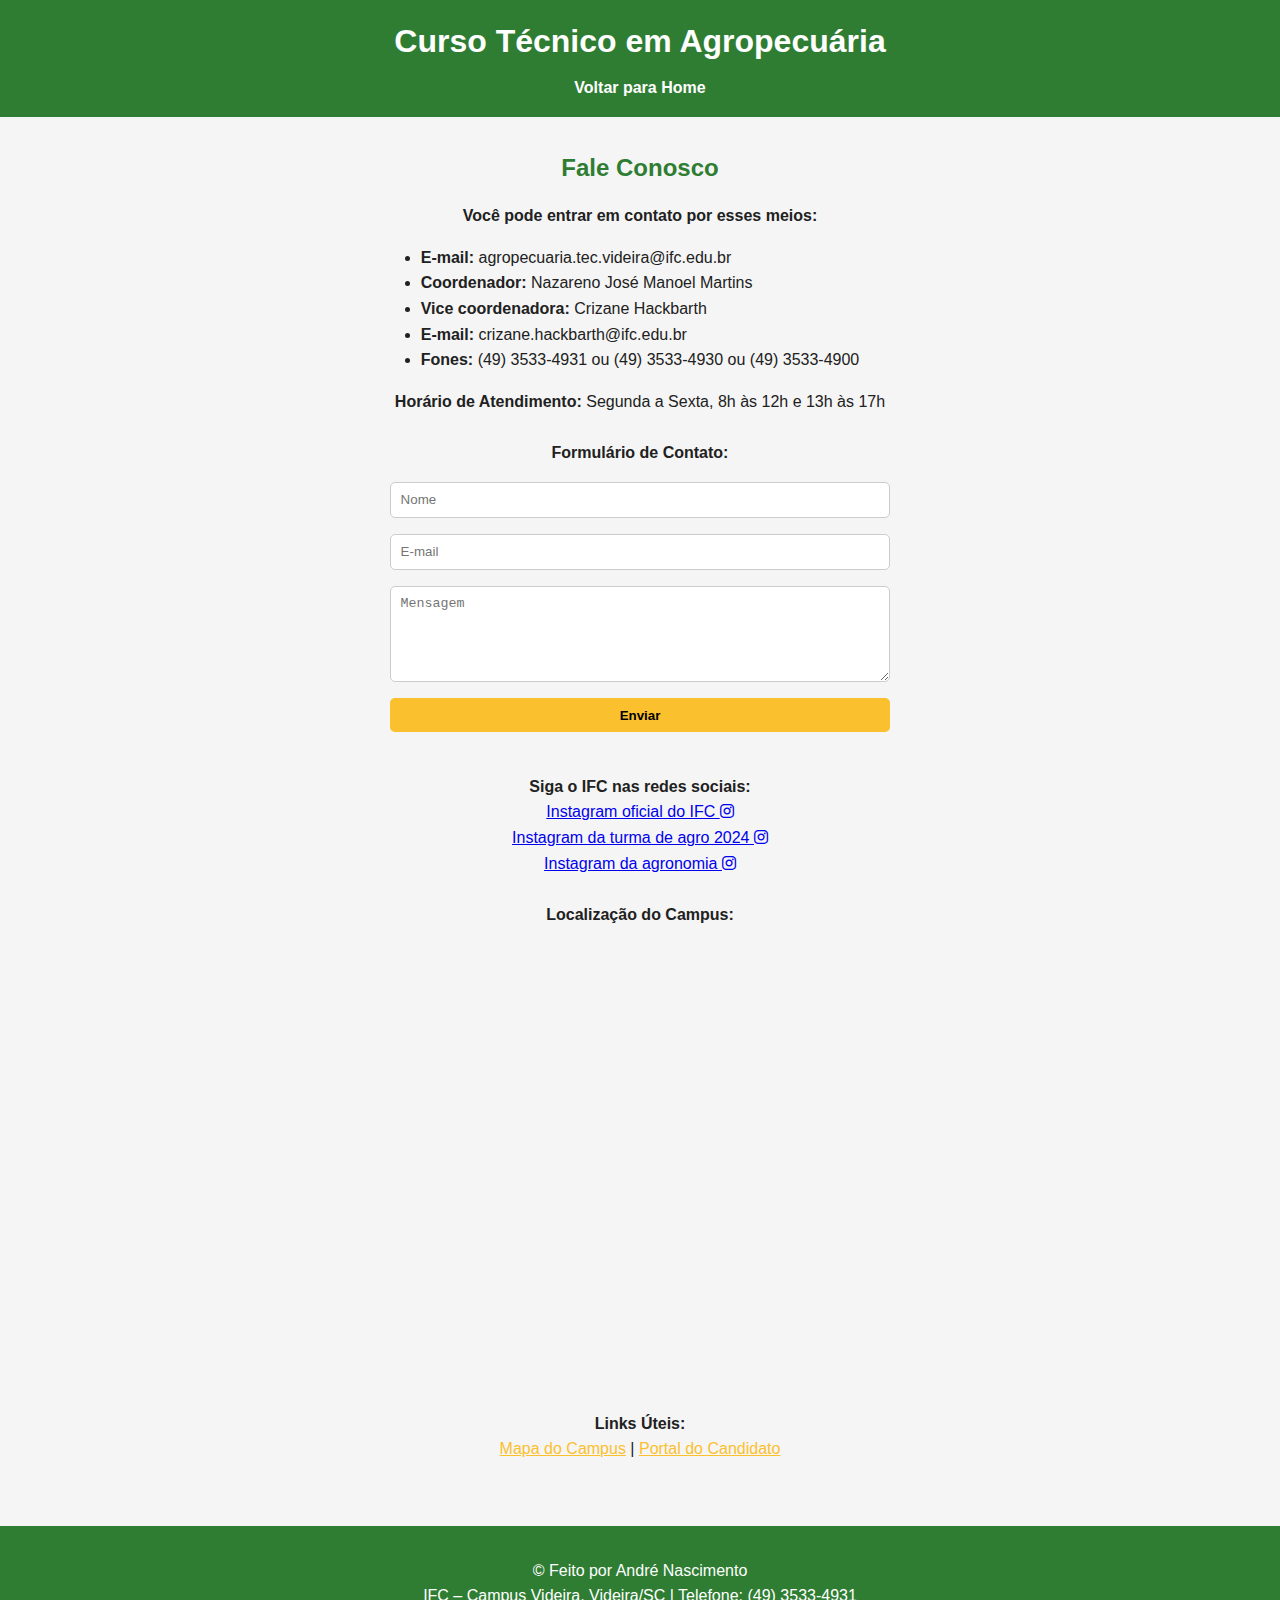
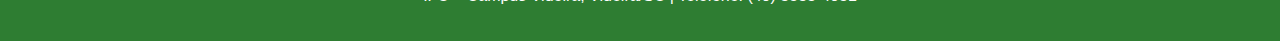
<file: contato.html>
<!DOCTYPE html>
<html lang="pt-br">
<head>
  <meta charset="UTF-8">
  <meta name="viewport" content="width=device-width, initial-scale=1.0">
  <title>Contato - Curso Técnico em Agropecuária</title>
  <link rel="stylesheet" href="src/style.css">
  <link rel="stylesheet" href="https://cdnjs.cloudflare.com/ajax/libs/font-awesome/6.4.0/css/all.min.css" integrity="sha512-..." crossorigin="anonymous" referrerpolicy="no-referrer" />
</head>
<body>
  <header>
    <h1>Curso Técnico em Agropecuária</h1>
    <nav>
      <a href="index.html">Voltar para Home</a>
    </nav>
  </header>

  <section style="text-align:center; padding:2rem;">
    <h2>Fale Conosco</h2>
    <p><b>Você pode entrar em contato por esses meios:</b></p>
    
    <ul>
        <li><b>E-mail:</b> agropecuaria.tec.videira@ifc.edu.br</li>
        <li><b>Coordenador:</b> Nazareno José Manoel Martins</li>
        <li><b>Vice coordenadora:</b> Crizane Hackbarth</li>
        <li><b>E-mail:</b> crizane.hackbarth@ifc.edu.br</li>
        <li><b>Fones:</b> (49) 3533-4931 ou (49) 3533-4930 ou  (49) 3533-4900</li>
    </ul>
    
    <br>
    <p><b>Horário de Atendimento:</b> Segunda a Sexta, 8h às 12h e 13h às 17h</p>

    <br>
    <p><b>Formulário de Contato:</b></p>
    <form style="max-width:500px; margin:1rem auto; display:flex; flex-direction:column; gap:1rem;">
      <input type="text" name="nome" placeholder="Nome" required style="padding:.6rem; border:1px solid #ccc; border-radius:5px;">
      <input type="email" name="email" placeholder="E-mail" required style="padding:.6rem; border:1px solid #ccc; border-radius:5px;">
      <textarea name="mensagem" placeholder="Mensagem" rows="5" required style="padding:.6rem; border:1px solid #ccc; border-radius:5px;"></textarea>
      <button type="submit" style="background:#fbc02d; border:none; padding:.6rem; border-radius:5px; font-weight:bold; cursor:pointer;">Enviar</button>
    </form>

    <br>
    <p><b>Siga o IFC nas redes sociais:</b></p>
    <a href="https://www.instagram.com/ifc.oficial.videira/" target="_blank">Instagram oficial do IFC <i class="fab fa-instagram"></i></a><br>
    <a href="https://www.instagram.com/agroifc.2024/?next=%2F" target="_blank">Instagram da turma de agro 2024 <i class="fab fa-instagram"></i></a><br>
    <a href="https://www.instagram.com/agronomiaifcvideira/" target="_blank">Instagram da agronomia <i class="fab fa-instagram"></i></a>

    <br><br>
    <p><b>Localização do Campus:</b></p>
    <iframe src="https://www.google.com/maps/embed?pb=!1m18!1m12!1m3!1d5977.262811469749!2d-51.147624041112906!3d-27.026951128680285!2m3!1f0!2f0!3f0!3m2!1i1024!2i768!4f13.1!3m3!1m2!1s0x94e14fa5b07c8fd5%3A0xfc69f726d4659812!2sInstituto%20Federal%20de%20Educa%C3%A7%C3%A3o%20Ci%C3%AAncia%20e%20Tecnologia%20Catarinense%20-%20Campus%20Videira!5e0!3m2!1spt-BR!2sbr!4v1756862745360!5m2!1spt-BR!2sbr" width="600" height="450" style="border:0;" allowfullscreen="" loading="lazy" referrerpolicy="no-referrer-when-downgrade"></iframe>

    <br><br>
    <p><b>Links Úteis:</b></p>
    <a href="https://maps.app.goo.gl/rjU8Dv7nNSdVWWR18" style="color:#fbc02d;">Mapa do Campus</a> | 
    <a href="https://candidato.ifc.edu.br/" style="color:#fbc02d;">Portal do Candidato</a>
  </section>

  <footer class="header" style="background:#2e7d32; color:white; text-align:center; padding:2rem; margin-top:2rem;">
    <p>&copy; Feito por André Nascimento</p>
    <p>IFC – Campus Videira, Videira/SC | Telefone: (49) 3533-4931</p>
  </footer>
</body>
</html>
</file>
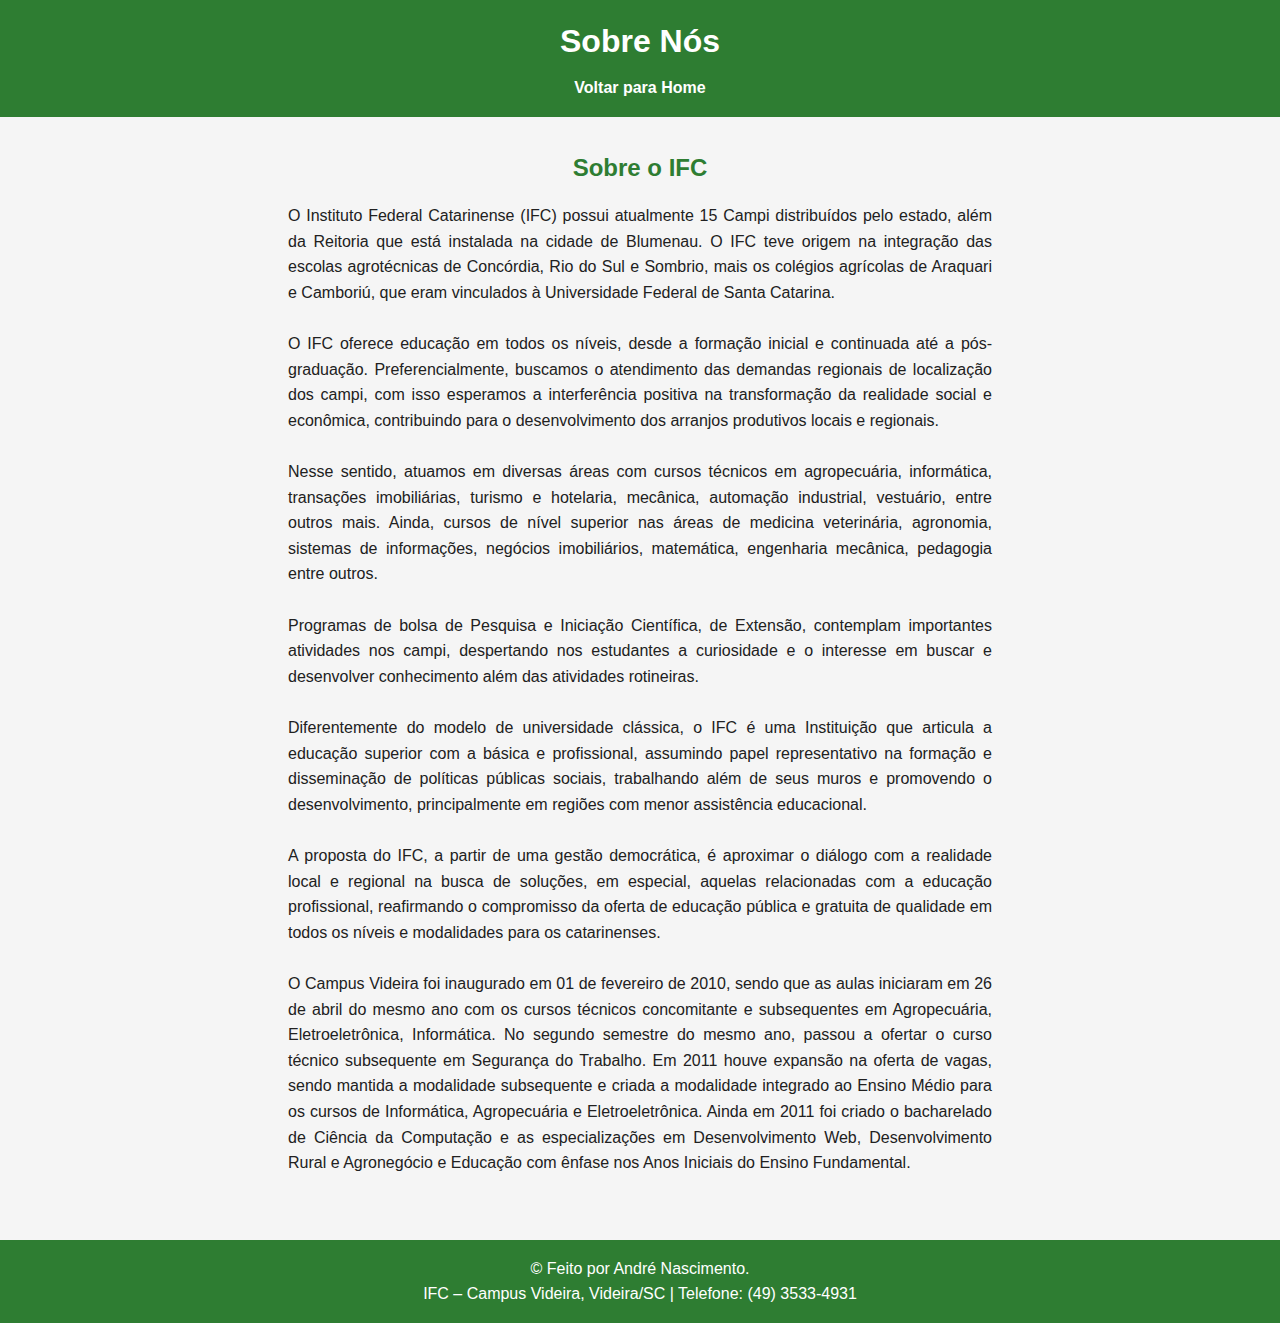
<file: sobreIFC.html>
<!DOCTYPE html>
<html lang="pt-br">
<head>
    <meta charset="UTF-8">
    <meta name="viewport" content="width=device-width, initial-scale=1.0">
    <title>Sobre o IFC</title>
    <link rel="stylesheet" href="src/style.css">
</head>
<body>

    <header>
        <h1>Sobre Nós</h1>
        <nav>
            <a href="index.html">Voltar para Home</a>
        </nav>
    </header>

    <div class="container">
        <section class="sobre">
            <h2 class="titulo">Sobre o IFC</h2>

            <p>O Instituto Federal Catarinense (IFC) possui atualmente 15 Campi distribuídos pelo estado, além da Reitoria que está instalada na cidade de Blumenau. O IFC teve origem na integração das escolas agrotécnicas de Concórdia, Rio do Sul e Sombrio, mais os colégios agrícolas de Araquari e Camboriú, que eram vinculados à Universidade Federal de Santa Catarina.</p>

            <br>

            <p>O IFC oferece educação em todos os níveis, desde a formação inicial e continuada até a pós-graduação. Preferencialmente, buscamos o atendimento das demandas regionais de localização dos campi, com isso esperamos a interferência positiva na transformação da realidade social e econômica, contribuindo para o desenvolvimento dos arranjos produtivos locais e regionais.</p>

            <br>

            <p>Nesse sentido, atuamos em diversas áreas com cursos técnicos em agropecuária, informática, transações imobiliárias, turismo e hotelaria, mecânica, automação industrial, vestuário,  entre outros mais. Ainda, cursos de nível superior nas áreas de medicina veterinária, agronomia, sistemas de informações, negócios imobiliários, matemática, engenharia mecânica, pedagogia entre outros.</p>

            <br>

            <p>Programas de bolsa de Pesquisa e Iniciação Científica, de Extensão, contemplam importantes atividades nos campi, despertando nos estudantes a curiosidade e o interesse em buscar e desenvolver conhecimento além das atividades rotineiras.</p>

            <br>

            <p>Diferentemente do modelo de universidade clássica, o IFC é uma Instituição que articula a educação superior com a básica e profissional, assumindo papel representativo na formação e disseminação de políticas públicas sociais, trabalhando além de seus muros e promovendo o desenvolvimento, principalmente em regiões com menor assistência educacional.</p>

            <br>

            <p>A proposta do IFC, a partir de uma gestão democrática, é aproximar o diálogo com a realidade local e regional na busca de soluções, em especial, aquelas relacionadas com a educação profissional, reafirmando o compromisso da oferta de educação pública e gratuita de qualidade em todos os níveis e modalidades para os catarinenses.</p>

            <br>

            <p>O Campus Videira foi inaugurado em 01 de fevereiro de 2010, sendo que as aulas iniciaram em 26 de abril do mesmo ano com os cursos técnicos concomitante e subsequentes em Agropecuária, Eletroeletrônica, Informática. No segundo semestre do mesmo ano, passou a ofertar o curso técnico subsequente em Segurança do Trabalho. Em 2011 houve expansão na oferta de vagas, sendo mantida a modalidade subsequente e criada a modalidade integrado ao Ensino Médio para os cursos de Informática, Agropecuária e Eletroeletrônica. Ainda em 2011 foi criado o bacharelado de Ciência da Computação e as especializações em Desenvolvimento Web, Desenvolvimento Rural e Agronegócio e Educação com ênfase nos Anos Iniciais do Ensino Fundamental.</p>
        </section>

    </div>

    <footer>
        <p>&copy; Feito por André Nascimento.</p>
        <p>IFC – Campus Videira, Videira/SC | Telefone: (49) 3533-4931</p>
    </footer>

</body>
</html>
</file>
<file: src/style.css>
:root {
  --verde-escuro: #2e7d32;
  --verde-claro: #a5d6a7;
  --amarelo: #fbc02d;
  --cinza: #f5f5f5;
  --texto: #212121;
  --verde-claro: #A5D6A7;
}

* {
  margin: 0;
  padding: 0;
  box-sizing: border-box;
}

body {
  font-family: Arial, sans-serif;
  line-height: 1.6;
  background: var(--cinza);
  color: var(--texto);
}

.sobre {
    width: 60%; 
    margin: 0 auto;    
    text-align: justify;
}

.titulo {
    text-align: center;
    color: var(--verde-escuro);
}


header {
  background: var(--verde-escuro);
  color: white;
  padding: 1rem;
  text-align: center;
}

header h1 {
  margin-bottom: 0.5rem;
}

nav ul {
  list-style: none;
  display: flex;
  justify-content: center;
  gap: 1rem;
}

nav a {
  color: white;
  text-decoration: none;
  font-weight: bold;
}

section {
  padding: 2rem;
  text-align: center;
}

h2 {
  color: var(--verde-escuro);
  margin-bottom: 1rem;
}

ul {
  list-style: disc;
  margin: 1rem auto;
  display: inline-block;
  text-align: left;
}

.btn {
  display: inline-block;
  background: var(--amarelo);
  color: black;
  padding: 0.5rem 1rem;
  border-radius: 5px;
  text-decoration: none;
  font-weight: bold;
}

.btn:hover {
  background: #f9a825;
}

footer {
  background: var(--verde-escuro);
  color: white;
  text-align: center;
  padding: 1rem;
  margin-top: 2rem;
}
</file>
